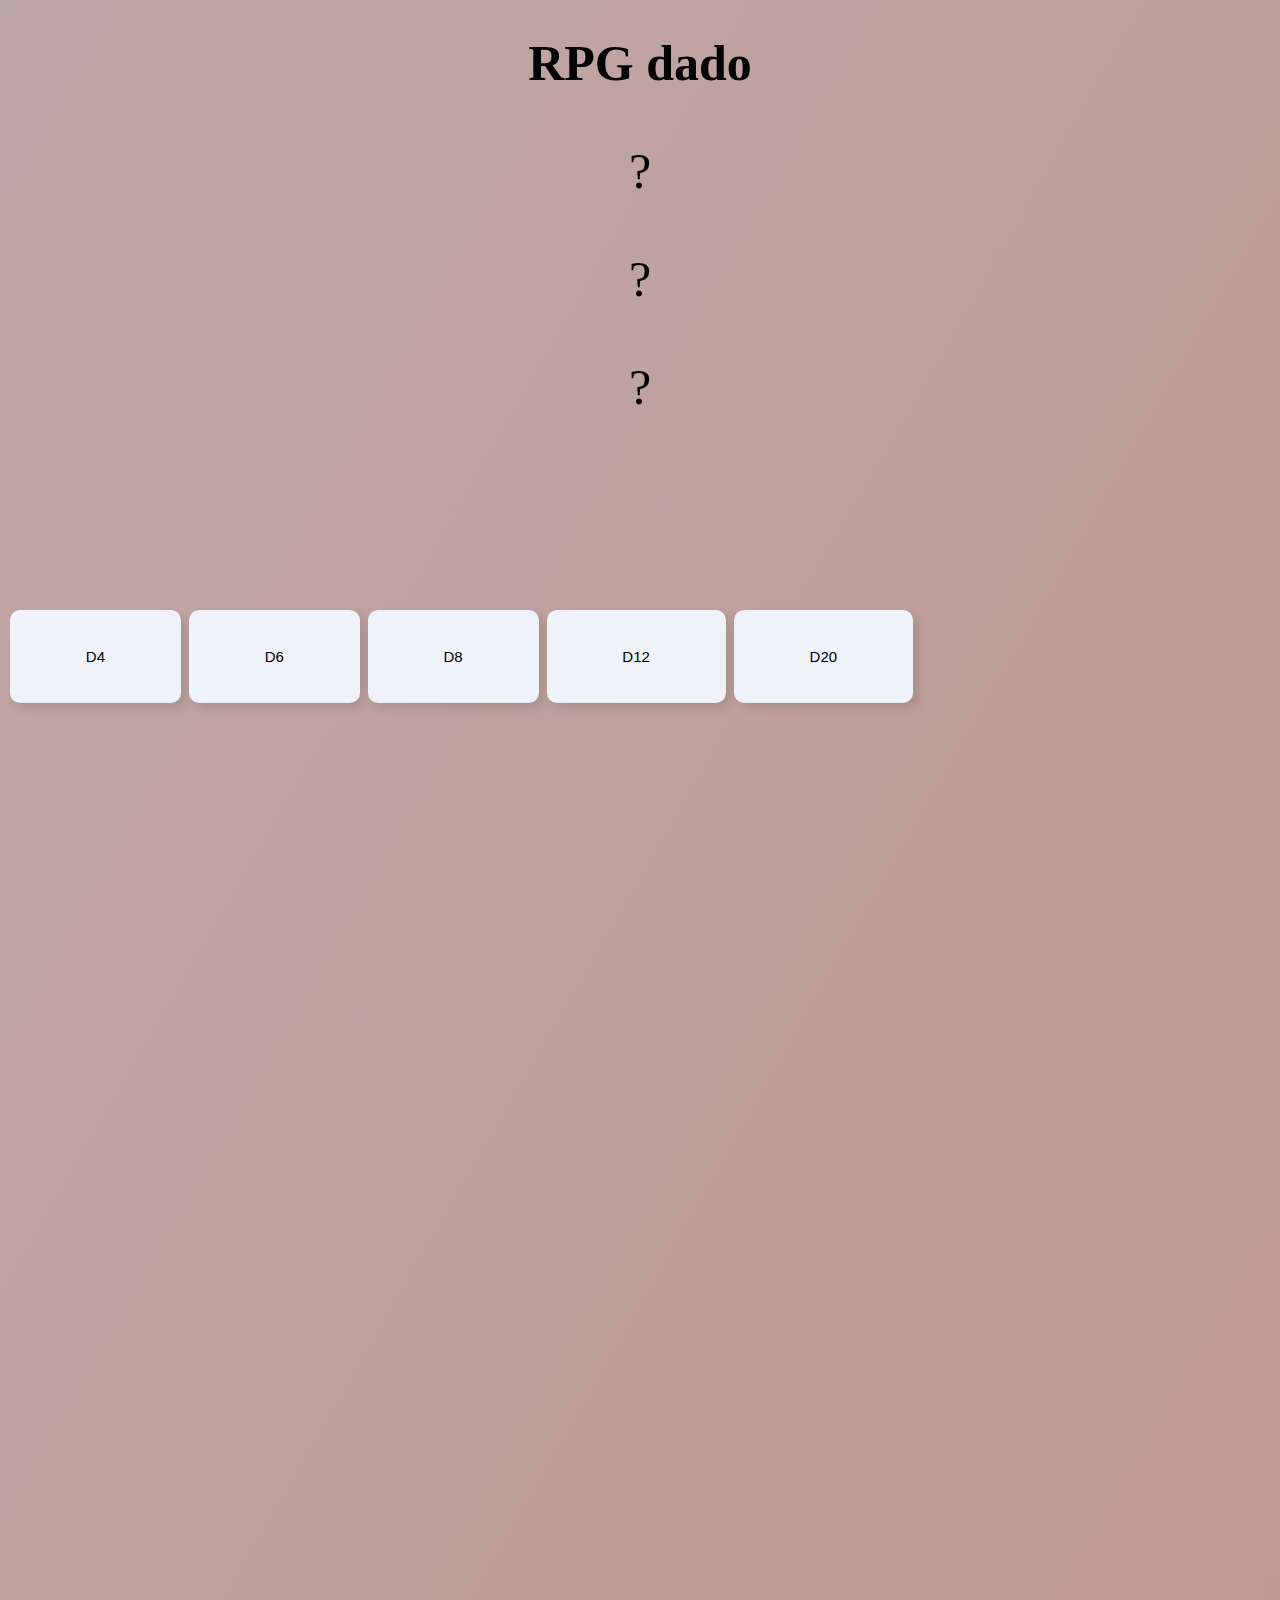
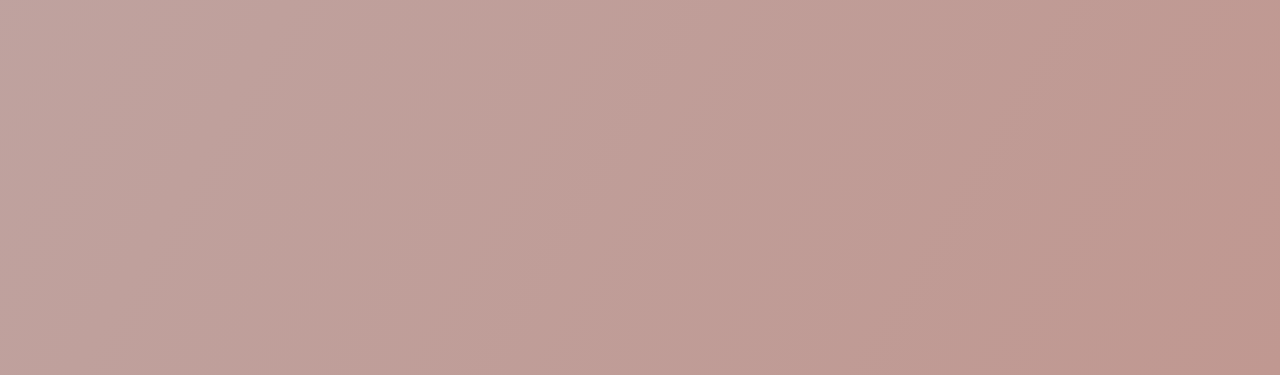
<file: index.html>
<!doctype html>
<html lang="pt-br"> 
 <head> 
  <meta charset="UTF-8"> 
  <meta name="viewport" content="width=device-width, initial-scale=1.0"> 
  <link rel="stylesheet" href="styles.css"> 
  <title>Dado</title> 
 </head> 
 <body>
   <h1>RPG dado</h1>
    <p class="num1">?</p> 
    <p class="num2">?</p> 
    <p class="num3">?</p> 
     <br>
    <button class="btn4">D4</button> 
    <button class="btn6">D6</button> 
    <button class="btn8">D8</button> 
    <button class="btn12">D12</button> 
    <button class="btn20">D20</button> 
  <script src="index.js"></script> 
 </body>
</html>
</file>
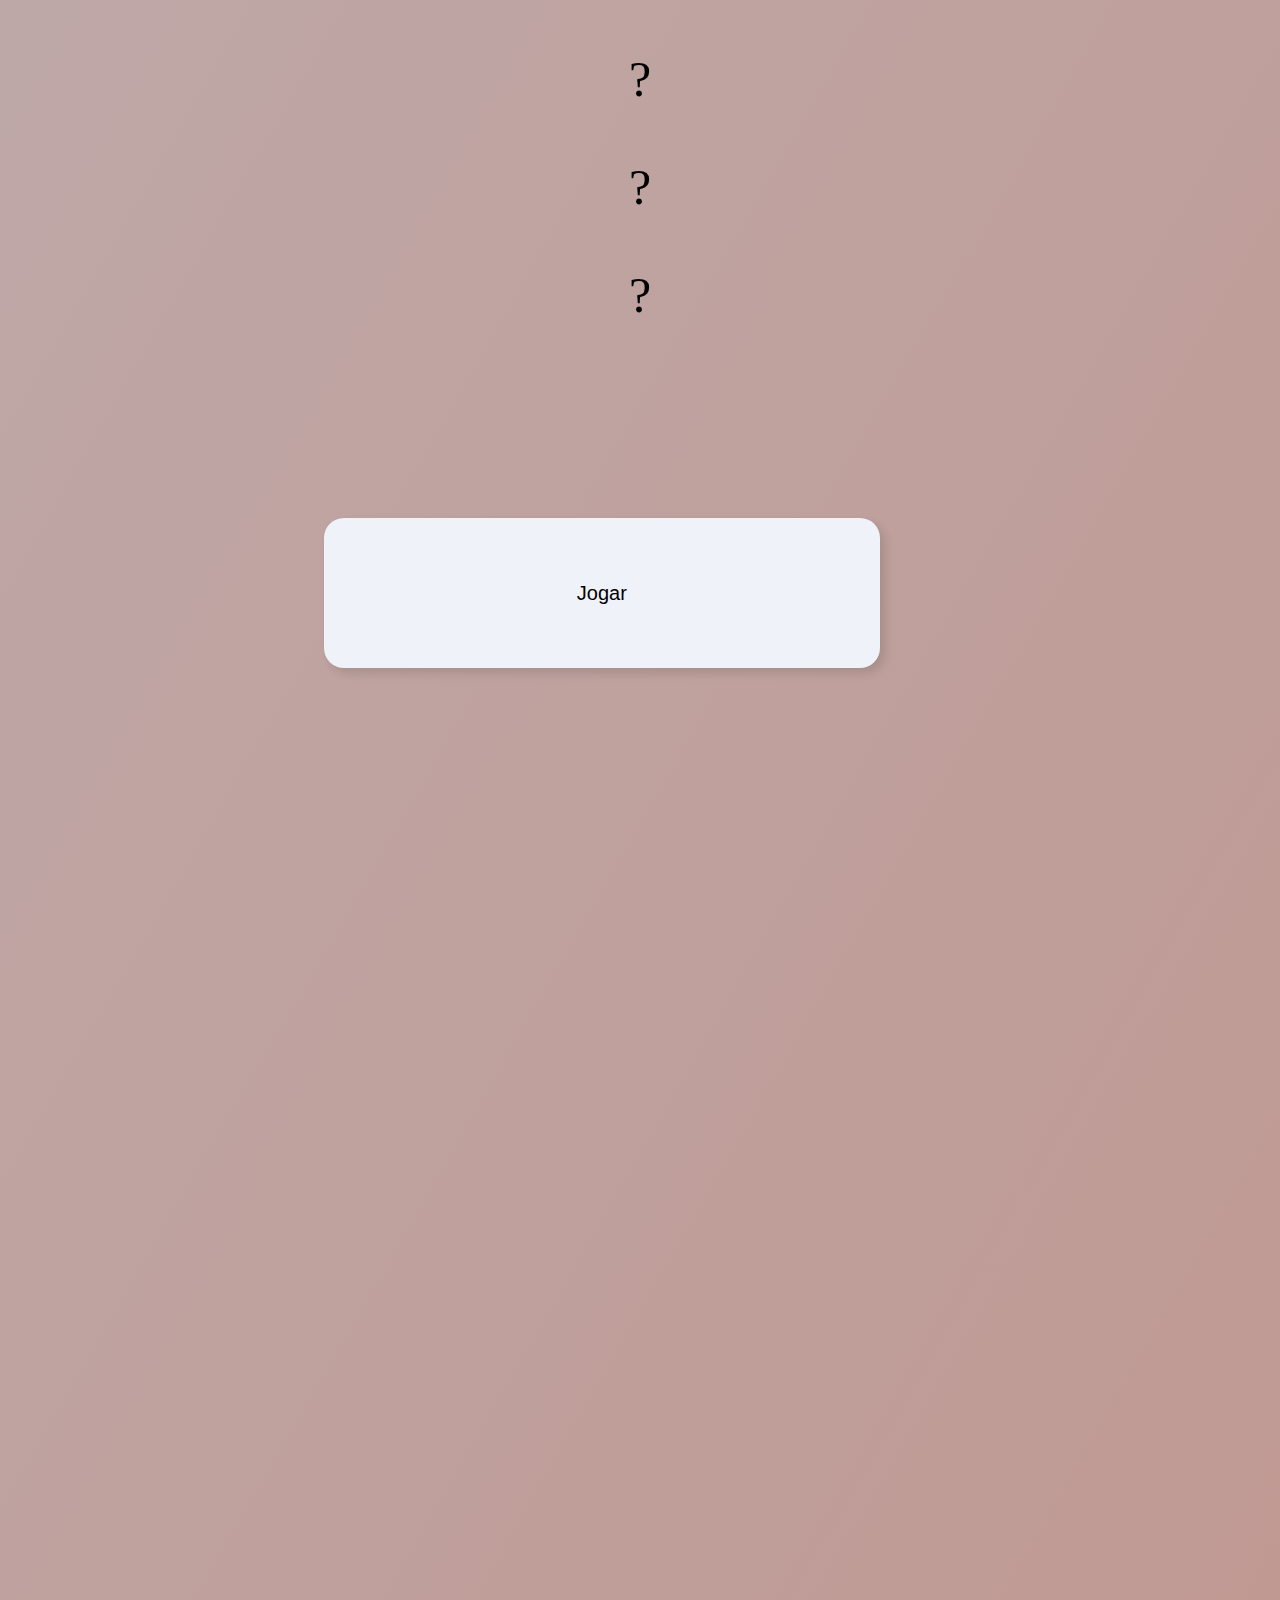
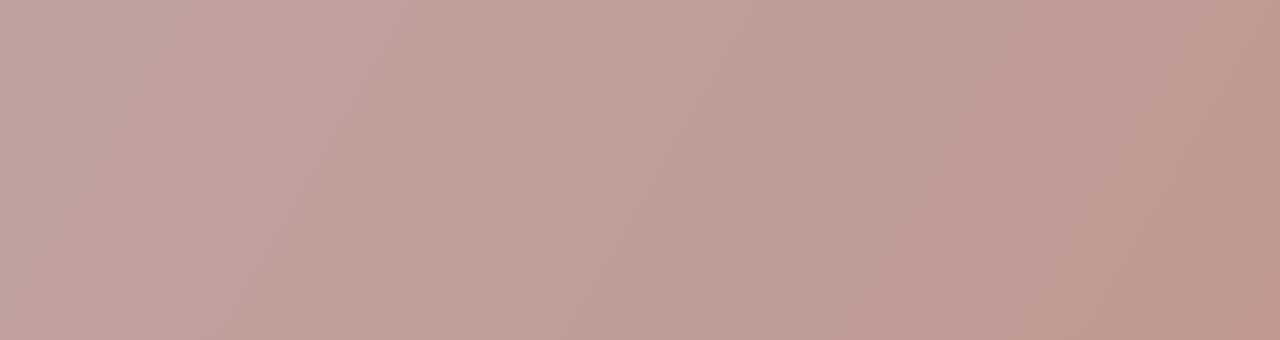
<file: dado.html>
<!doctype html>
<html lang="pt-br"> 
 <head> 
  <meta charset="UTF-8"> 
  <meta name="viewport" content="width=device-width, initial-scale=1.0"> 
  <link rel="stylesheet" href="styles.css"> 
  <title>Dado</title> 
 <style type="text/css" id="dcoder_stylesheet">body {
  height: 100%;
  background: linear-gradient(300deg, #C09891, #BEA8A7);
}

p {
  font-size: 50px;
  font-family: sans serif;
  text-align: center;
}
button {
  padding: 5% 20%;
  font-size: 20px;
  margin: 10% 25% 100% 25%;
  border-radius: 20px;
  border: none;
  background-color: #EFF2F9;
  box-shadow: 5px 5px 10px #161B1D23;
}</style></head> 
 <body> 
  <p class="num1">?</p> 
  <p class="num2">?</p> 
  <p class="num3">?</p> 
  <br> <button>Jogar</button> 
  <script src="index.js"></script> 
 
<script type="text/javascript" id="dcoder_script">let btn = document.querySelector("button");

btn.addEventListener("click", () => {
  document.querySelector(".num1").innerHTML = 
    Math.floor(Math.random() * 6 ) + 1;
  document.querySelector(".num2").innerHTML = 
    Math.floor(Math.random() * 6 ) + 1;
  document.querySelector(".num3").innerHTML = 
    Math.floor(Math.random() * 6 ) + 1;
});</script></body></html>
</file>
<file: styles.css>
body {
  height: 100%;
  background: linear-gradient(300deg, #C09891, #BEA8A7);
}
h1 {
  font-size: 50px;
  font-family: sans serif;
  text-align: center;
}
p {
  font-size: 50px;
  font-family: sans serif;
  text-align: center;
}
button {
  padding: 3% 6%;
  font-size: 15px;
  margin: 10% 2px 100% 2px;
  border-radius: 10px;
  border: none;
  background-color: #EFF2F9;
  box-shadow: 5px 5px 10px #161B1D23;
}
</file>
